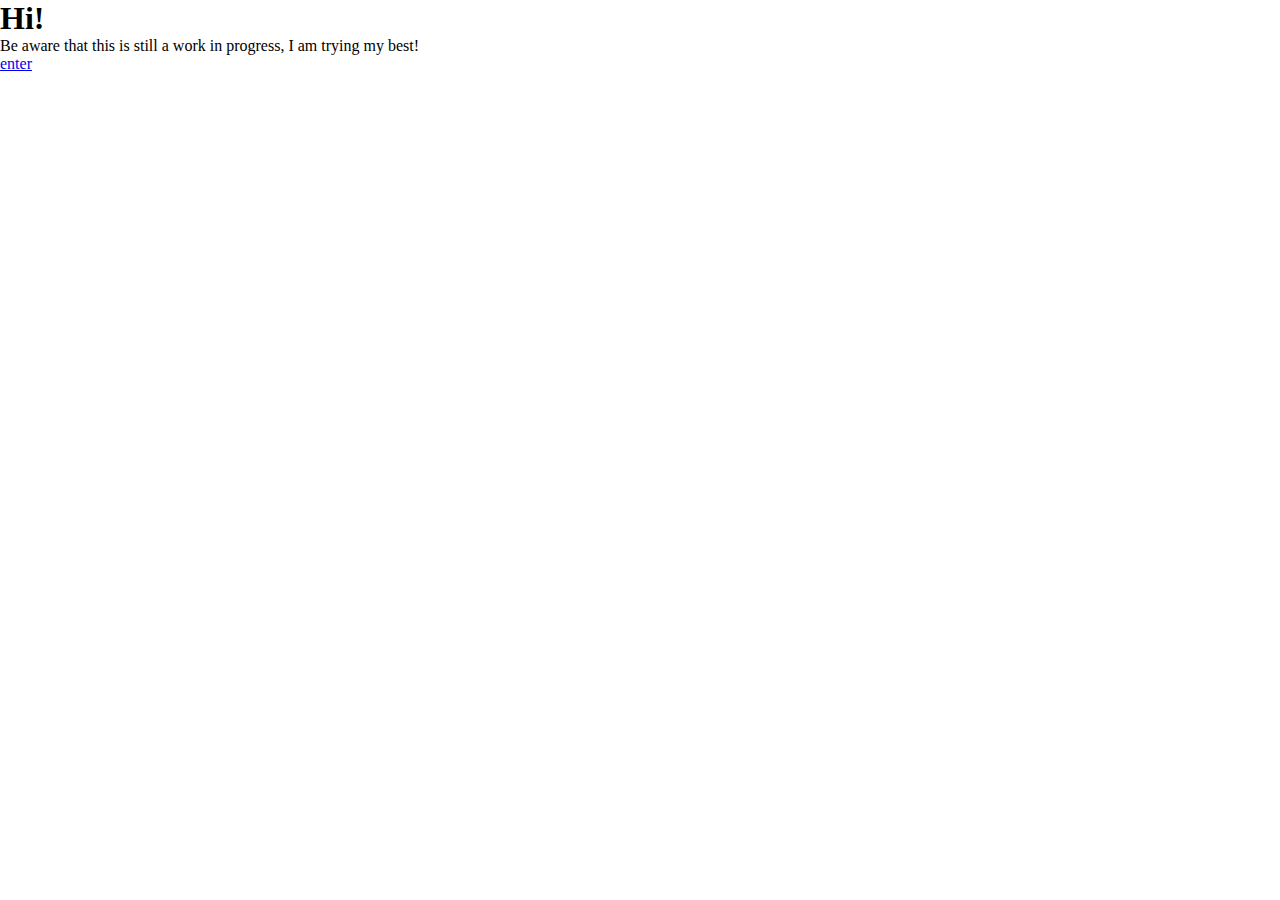
<file: index.html>
<!doctype html>
<html lang="en">
  <head>
    <meta charset="UTF-8" />
    <link rel="icon" href="./assets/p01_XY.png" />
    <title>....</title>
    <link rel="stylesheet" href="style.css" />
  </head>
  <body>
    <main>
      <div class="intro-box">
        <h1>Hi!</h1>
        <p>
          Be aware that this is still a work in progress, I am trying my best!
        </p>
        <a href="./home.html">enter</a>
      </div>
    </main>
  </body>
  <script src="./intro.js"></script>
</html>
</file>
<file: style.css>
* {
  box-sizing: border-box;
  margin: 0;
  padding: 0;
}
</file>
